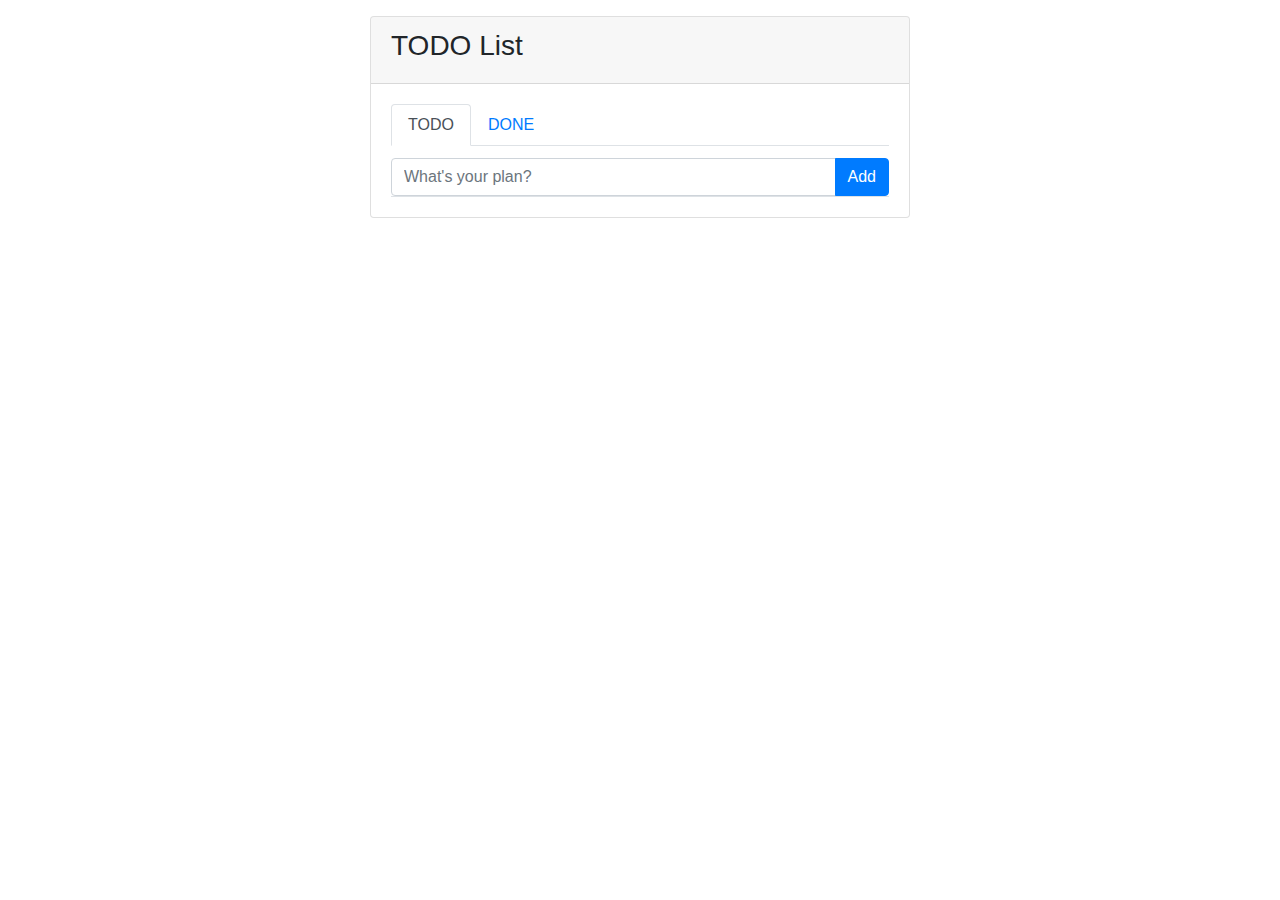
<file: docs/index.html>
<!DOCTYPE html>
<html>
<head>
    <meta charset="utf-8" />
    <meta http-equiv="X-UA-Compatible" content="IE=edge">
    <title>TODO List</title>
    <meta name="viewport" content="width=device-width, initial-scale=1">
    
    <link rel="stylesheet" type="text/css" media="screen" href="css/bootstrap.min.css" />
    
    <script src="js/jquery-3.3.1.min.js"></script>
    <script src="js/bootstrap.min.js"></script>
    <script src="js/popper.min.js"></script>
    <script src="js/todo.js" defer></script>
</head>
<body>
    <div class="container">
        <div class="row justify-content-sm-center">
            <div class="col-sm-6" ">
                <div class="card mt-3">
                      <div class="card-header">
                        <h3>TODO List</h3>
                      </div>
                      
                      <div class="card-body">
                        <div class="card-title text-uppercase">
                            <div class="nav nav-tabs" id="nav-tab" role="tablist">
                                <a class="nav-item nav-link active" id="nav-todo-tab" 
                                    data-toggle="tab" href="#nav-todo" role="tab" 
                                    aria-controls="nav-todo" aria-selected="true">TODO</a>
                                <a class="nav-item nav-link" id="nav-done-tab" 
                                    data-toggle="tab" href="#nav-done" role="tab" 
                                    aria-controls="nav-done" aria-selected="false">Done</a>
                            </div>
                        </div>
                        <div class="tab-content" id="nav-tabContent">
                            <div class="tab-pane fade show active" id="nav-todo"
                                role="tabpanel" aria-labelledby="nav-todo-tab">

                                <div class="input-group">
                                    <input type="text" class="form-control" id="ipt-todo-item" placeholder="What's your plan?">
                                    <div class="input-group-append">
                                        <button type="button" class="btn btn-primary" id="btn-add-item">Add</button>
                                    </div>
                                </div>

                                <ul id="list-todo" class="nav nav-tabs d-flex flex-column">

                                </ul>
                    
                            </div>

                            <div class="tab-pane fade" id="nav-done"
                                role="tabpanel" aria-labelledby="nav-done-tab">
                                
                                <ul id="list-done" class="nav nav-tabs d-flex flex-column">

                                </ul>
                            </div>
                        </div>
                      </div>
                </div>
            </div>
        </div>
    </div>

    
</body>
</html>
</file>
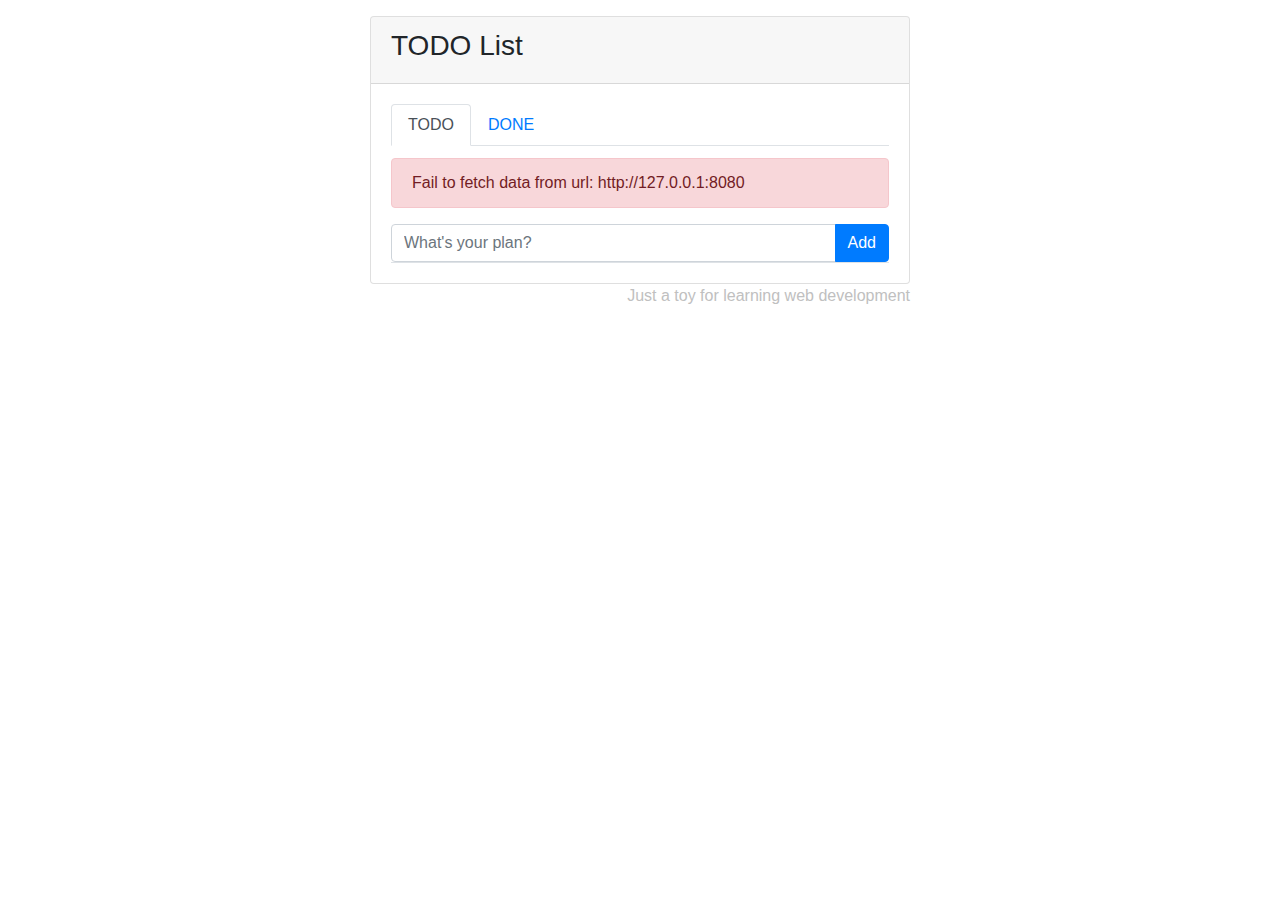
<file: html/index.html>
<!DOCTYPE html>
<html>
<head>
    <meta charset="utf-8" />
    <meta http-equiv="X-UA-Compatible" content="IE=edge">
    <title>TODO List</title>
    <meta name="viewport" content="width=device-width, initial-scale=1">
    
    <link rel="stylesheet" type="text/css" media="screen" href="css/bootstrap.min.css" />
    <link rel="stylesheet" type="text/css" media="screen" href="css/todo.css" />
    
    <script src="js/jquery-3.3.1.min.js"></script>
    <script src="js/bootstrap.min.js"></script>
    <script src="js/popper.min.js"></script>
    <script src="js/todo.js" defer></script>
</head>
<body>
    <div class="container">
        <div class="row justify-content-sm-center">
            <div class="col-sm-6" ">
                <div class="card mt-3">
                      <div class="card-header">
                        <h3>TODO List</h3>
                      </div>
                      
                      <div class="card-body">
                        <div class="card-title text-uppercase">
                            <div class="nav nav-tabs" id="nav-tab" role="tablist">
                                <a class="nav-item nav-link active" id="nav-todo-tab" 
                                    data-toggle="tab" href="#nav-todo" role="tab" 
                                    aria-controls="nav-todo" aria-selected="true">TODO</a>
                                <a class="nav-item nav-link" id="nav-done-tab" 
                                    data-toggle="tab" href="#nav-done" role="tab" 
                                    aria-controls="nav-done" aria-selected="false">Done</a>
                            </div>
                        </div>
                        <div class="tab-content" id="nav-tabContent">
                            <div class="tab-pane fade show active" id="nav-todo"
                                role="tabpanel" aria-labelledby="nav-todo-tab">

                                <div class="input-group">
                                    <input type="text" class="form-control" id="ipt-todo-item" placeholder="What's your plan?">
                                    <div class="input-group-append">
                                        <button type="button" class="btn btn-primary" id="btn-add-item">Add</button>
                                    </div>
                                </div>

                                <div id="loading-tasks" class="text-center">
                                    <img alt="" src="img/spinner.gif" width="40" height="40" />
                                    <p class="text-gray">Loading tasks...</p>
                                </div>

                                <ul id="list-todo" class="nav nav-tabs d-flex flex-column">

                                </ul>
                    
                            </div>

                            <div class="tab-pane fade" id="nav-done"
                                role="tabpanel" aria-labelledby="nav-done-tab">
                                
                                <ul id="list-done" class="nav nav-tabs d-flex flex-column">

                                </ul>
                            </div>
                        </div>
                      </div>
                </div>
                <div class="text-muted text-right">
                    <a href="https://github.com/shenwei356/todo" target="_blank">
                        <footer>Just a toy for learning web development</footer>
                    </a>
                </div>
            </div>
        </div>
    </div>

    
</body>
</html>
</file>
<file: html/css/todo.css>
.text-muted a {
    color: #C0C0C0;
}
</file>
